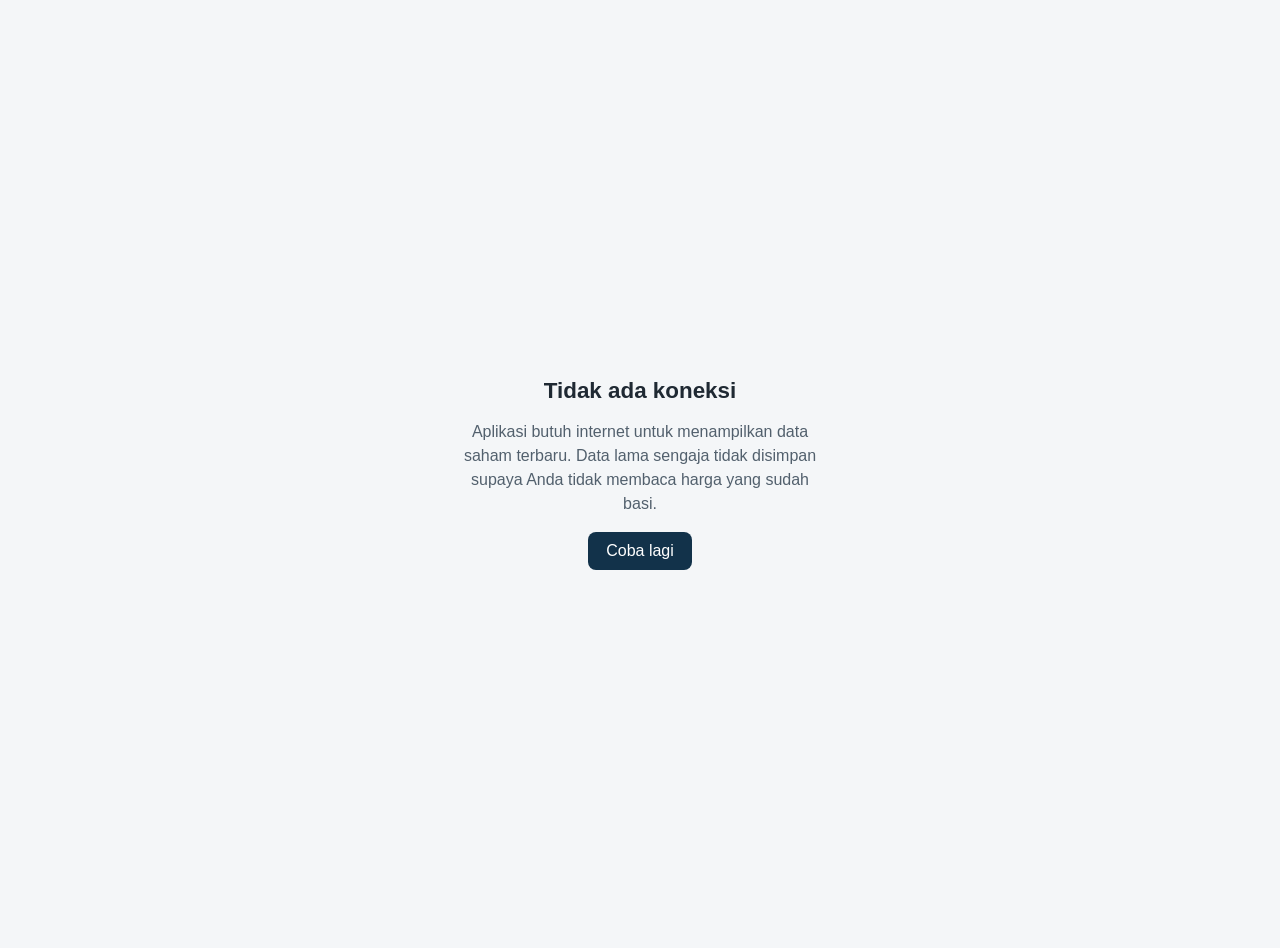
<file: static/offline.html>
<!DOCTYPE html>
<html lang="id">
<head>
  <meta charset="UTF-8">
  <meta name="viewport" content="width=device-width, initial-scale=1">
  <title>Tidak ada koneksi | Analisa BSJP</title>
  <style>
    body { margin: 0; font-family: -apple-system, "Segoe UI", Roboto, sans-serif; background: #f4f6f8; color: #1f2933;
           min-height: 100vh; display: flex; align-items: center; justify-content: center; text-align: center; padding: 24px; }
    .kotak { max-width: 360px; }
    h1 { margin: 0 0 8px; font-size: 1.4rem; }
    p { color: #52606d; line-height: 1.5; }
    button { background: #12324a; color: #fff; border: 0; border-radius: 8px; padding: 10px 18px; font-size: 1rem; }
  </style>
</head>
<body>
  <div class="kotak">
    <h1>Tidak ada koneksi</h1>
    <p>Aplikasi butuh internet untuk menampilkan data saham terbaru. Data lama sengaja tidak disimpan supaya Anda tidak membaca harga yang sudah basi.</p>
    <button onclick="location.reload()">Coba lagi</button>
  </div>
</body>
</html>
</file>
